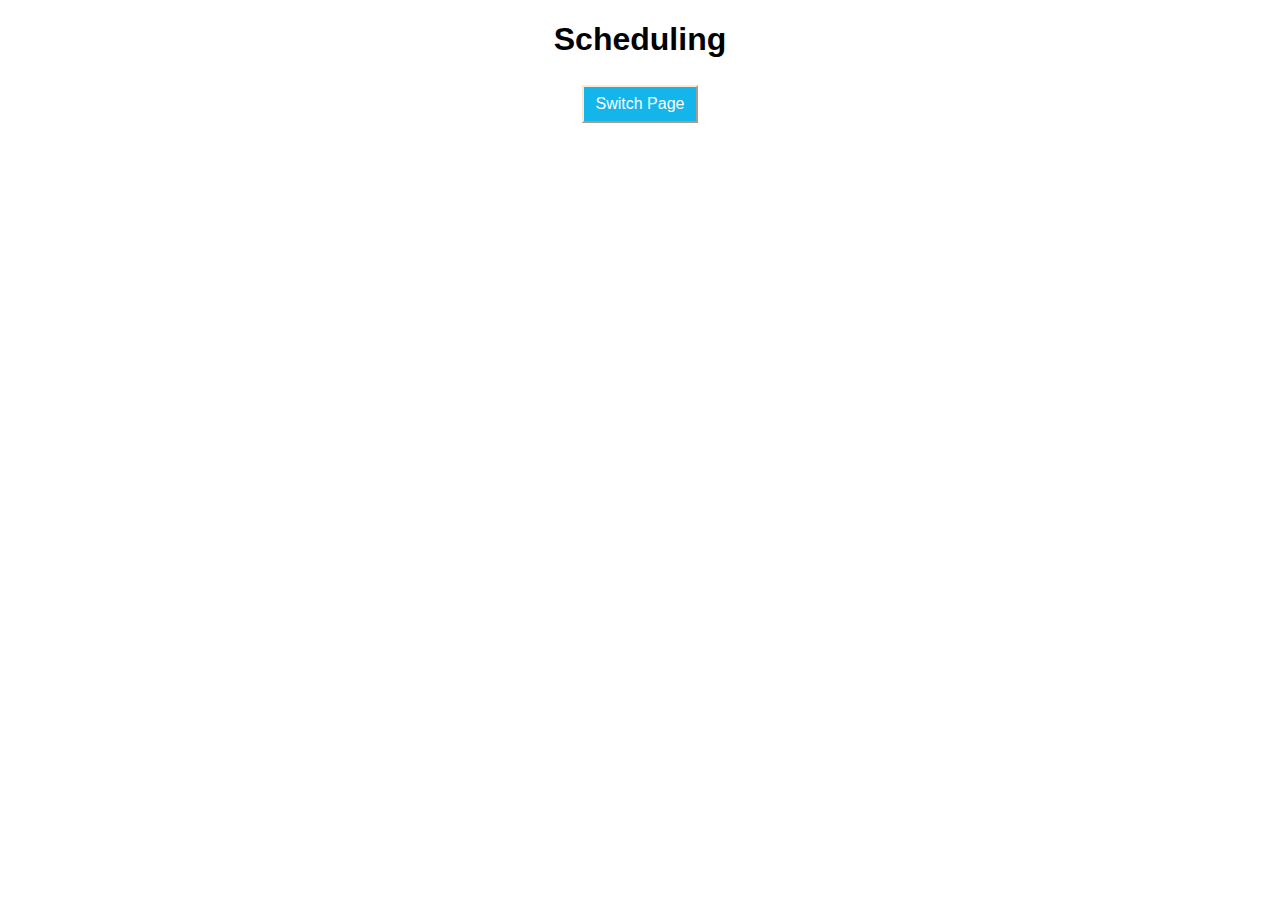
<file: smartfan/connection/schedule.html>
<!DOCTYPE html>
<html lang="en">

<head>
    <meta charset="UTF-8">
    <title>Schedule</title>
    <link rel="stylesheet" href="styles.css">
</head>

<body>
    <h1>Scheduling</h1>

    <ul id="timesList"></ul>


    <div class="button-group">
        <button onclick="switchPage()">Switch Page</button>
    </div>

    <script>
        document.addEventListener('DOMContentLoaded', function() {
            var savedTimes = JSON.parse(localStorage.getItem('savedCoolingTimes'));
            var timesList = document.getElementById('timesList');
            if (savedTimes !== null && savedTimes.length > 0) {
                savedTimes.forEach(function(time, index) {
                    var listItem = document.createElement('li');
                    listItem.textContent = time;
                    timesList.appendChild(listItem);

                    var deleteButton = document.createElement('button');
                    deleteButton.textContent = 'Delete';
                    deleteButton.onclick = function() {
                        deleteTime(index);
                    };
                    listItem.appendChild(deleteButton);
                });
            }
        });

        function deleteTime(index) {
            var savedTimes = JSON.parse(localStorage.getItem('savedCoolingTimes'));
            savedTimes.splice(index, 1); 
            localStorage.setItem('savedCoolingTimes', JSON.stringify(savedTimes));
            window.location.reload(); 
        }

        function switchPage() {
            window.location.href = "index.html";
        }
    </script>
</body>

</html>
</file>
<file: smartfan/connection/styles.css>
body {
    font-family: Arial, sans-serif;
    margin: 0;
    padding: 0;
}

h1 {
    text-align: center;
}

h2 {
    text-align: center;
}

.preferences {
    display: flex;
    justify-content: space-around;
    margin-top: 50px;
}

#timesList {
    list-style-type: none;
    padding: 0;
    margin: 0;
}

#timesList li {
    text-align: center;
    font-weight: bold;
}

.time-container {
    width: 45%;
    margin-top: 0%;
    align-content: center;
    justify-content: center;
    display: flex;
    flex-direction: row;
}

.temperature-container {
   width: 45%;
   margin-top: 0%;
   align-content: center;
   justify-content: center;
   display: flex;
   flex-direction: row;
}

.temp-unit,
.time-unit {
    margin-bottom: 20px;
}


.button-group {
    display: flex;
    flex-direction: column;
    align-items: center;
}

.button-group button {
    padding: 8px 12px;
    font-size: 16px;
    cursor: pointer;
    margin: 5px;
    background-color: rgb(19, 181, 234);
    color:white;
    border-color: antiquewhite;
}

label {
    margin-right: 10px;
}

.time-structure {
    display: flex;
    flex-direction: row;
    align-items: center;
}

.time-value {
    font-size: 20px;
    margin: 5px 0;
}

.titles-container {
    display: flex;
    justify-content: center;
    margin-bottom: 10px;
}

.center-title {
    margin: 0 200px;
}
</file>
